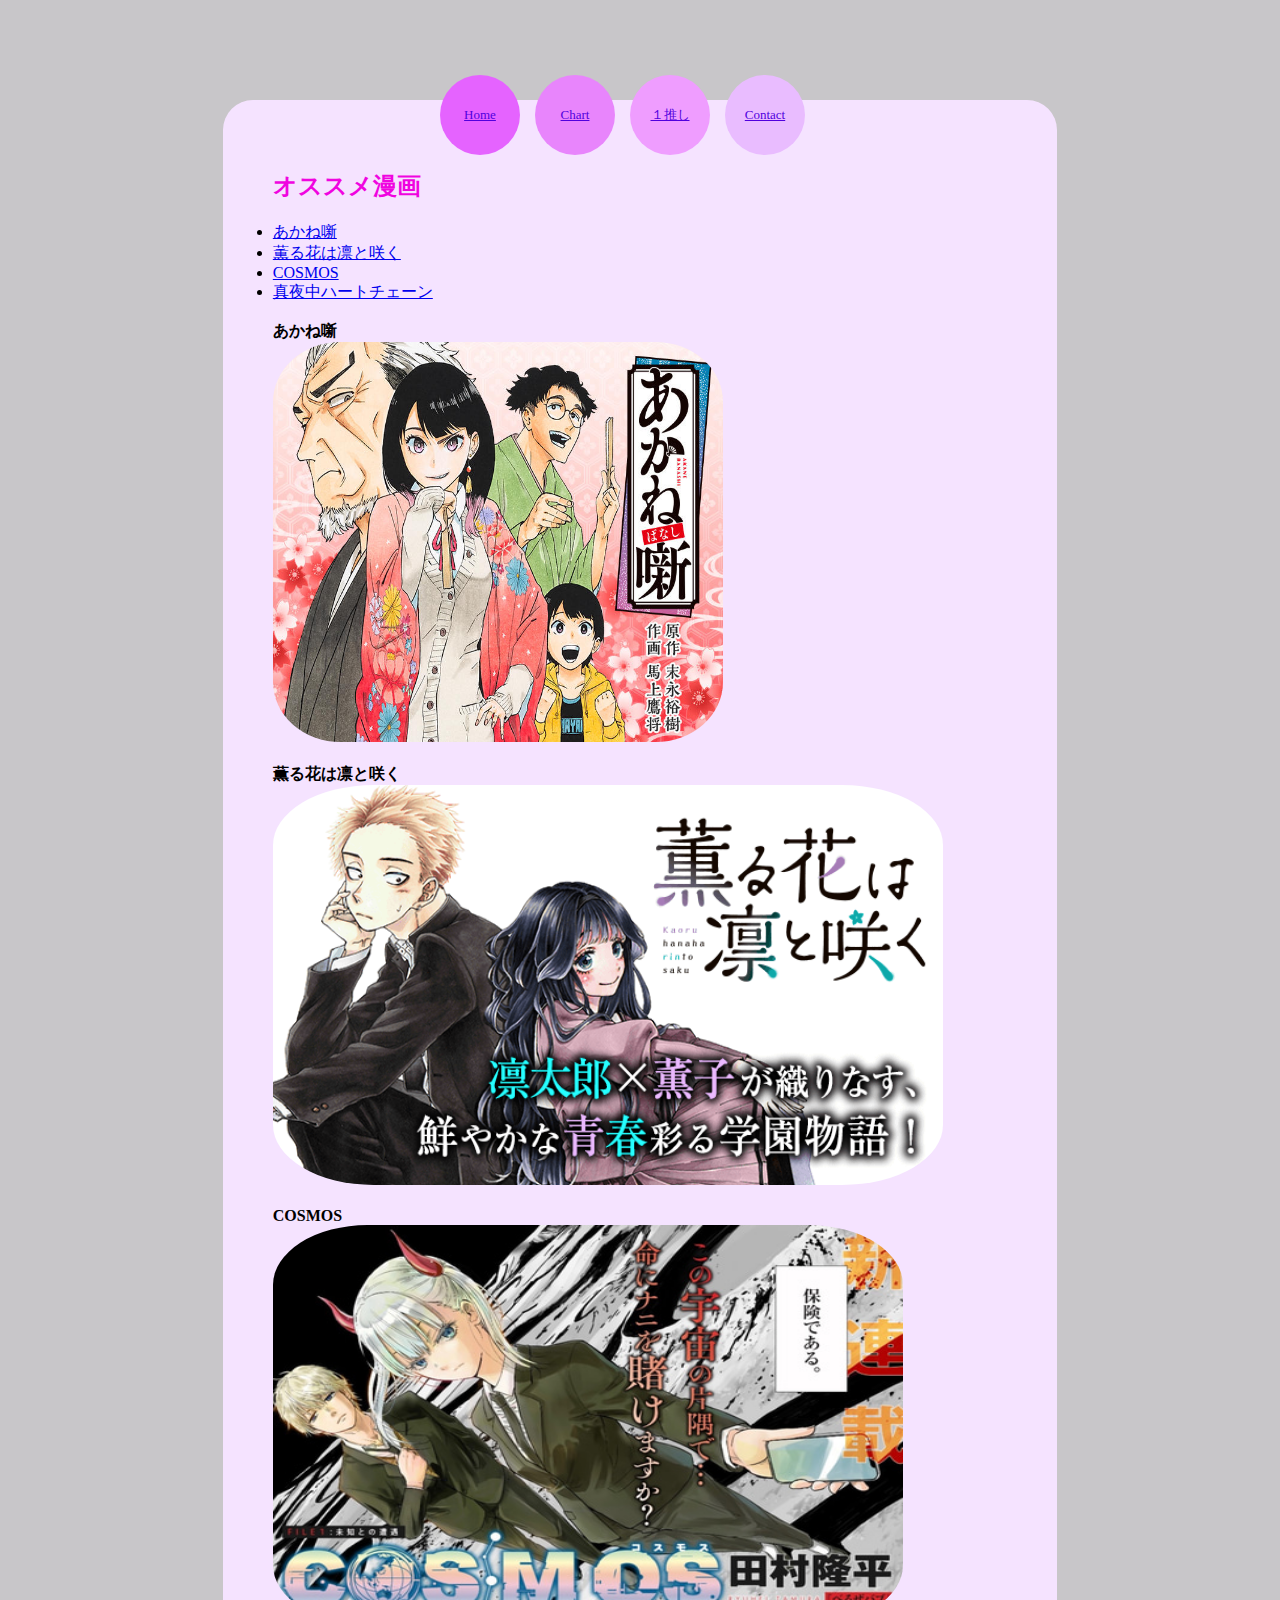
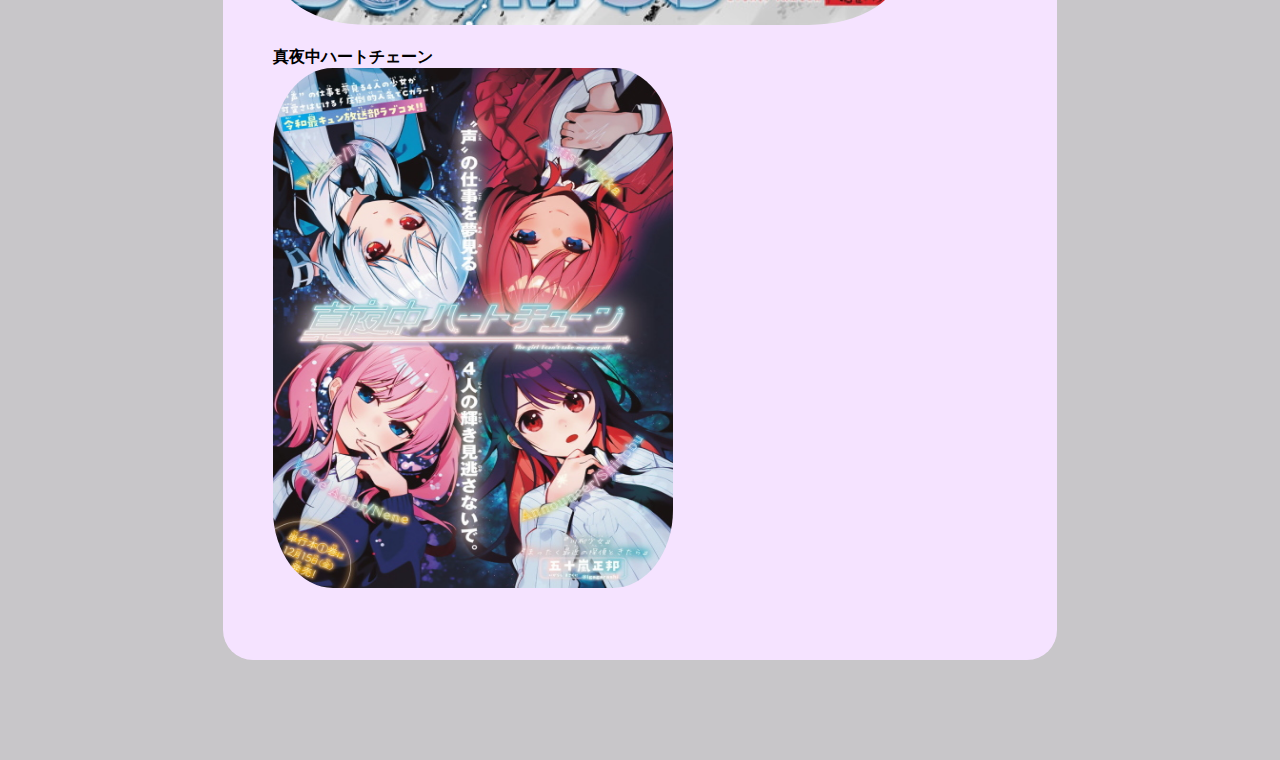
<file: 漫画/index.html>
<!DOCTYPE html>
<html lang="en">

<head>
    <meta charset="UTF-8">
    <meta name="viewport" content="width=device-width, initial-scale=1.0">
    <title>Document</title>
    <link rel="stylesheet" href="css/style.css">

</head>

<body>
    <div class="contact-us">
        <div class="form">
            <div class="text">
                <h2>オススメ漫画</h2>
                <li><a href="#1">あかね噺</a></li>
                <li><a href="#2">薫る花は凛と咲く</a></li>
                <li><a href="#3">COSMOS</a></li>
                <li><a href="#4">真夜中ハートチェーン</a></li>
            </div><br>
        
                <b id="1">あかね噺</b><br>
                <img src="imges/akane.jpeg" width="450" height="400"><br><br>
                <b id="2">薫る花は凛と咲く</b><br>
                <img src="imges/かおりん.png" width="670" height="400"><br><br>
                <b id="3">COSMOS</b><br>
                <img src="imges/cosmos.jpeg" width="630" height="400"><br><br>
                <b id="4">真夜中ハートチェーン</b><br>
                <img src="imges/真夜中.jpeg" width="400" height="520"><br><br>
           


            <div class="social-icon">
                <div class="home">
                    <a href="index.html">Home</a>
                </div>
                <div class="research">
                    <a href="work.html">Chart</a>
                </div>
                <div class="contac">
                    <a href="doragonnbo-ru.html">１推し</a>
                </div>
                <div class="contact">
                    <a href="contact.html">Contact</a>
                </div>
              
                

        </div>


</body>

</html>
</file>
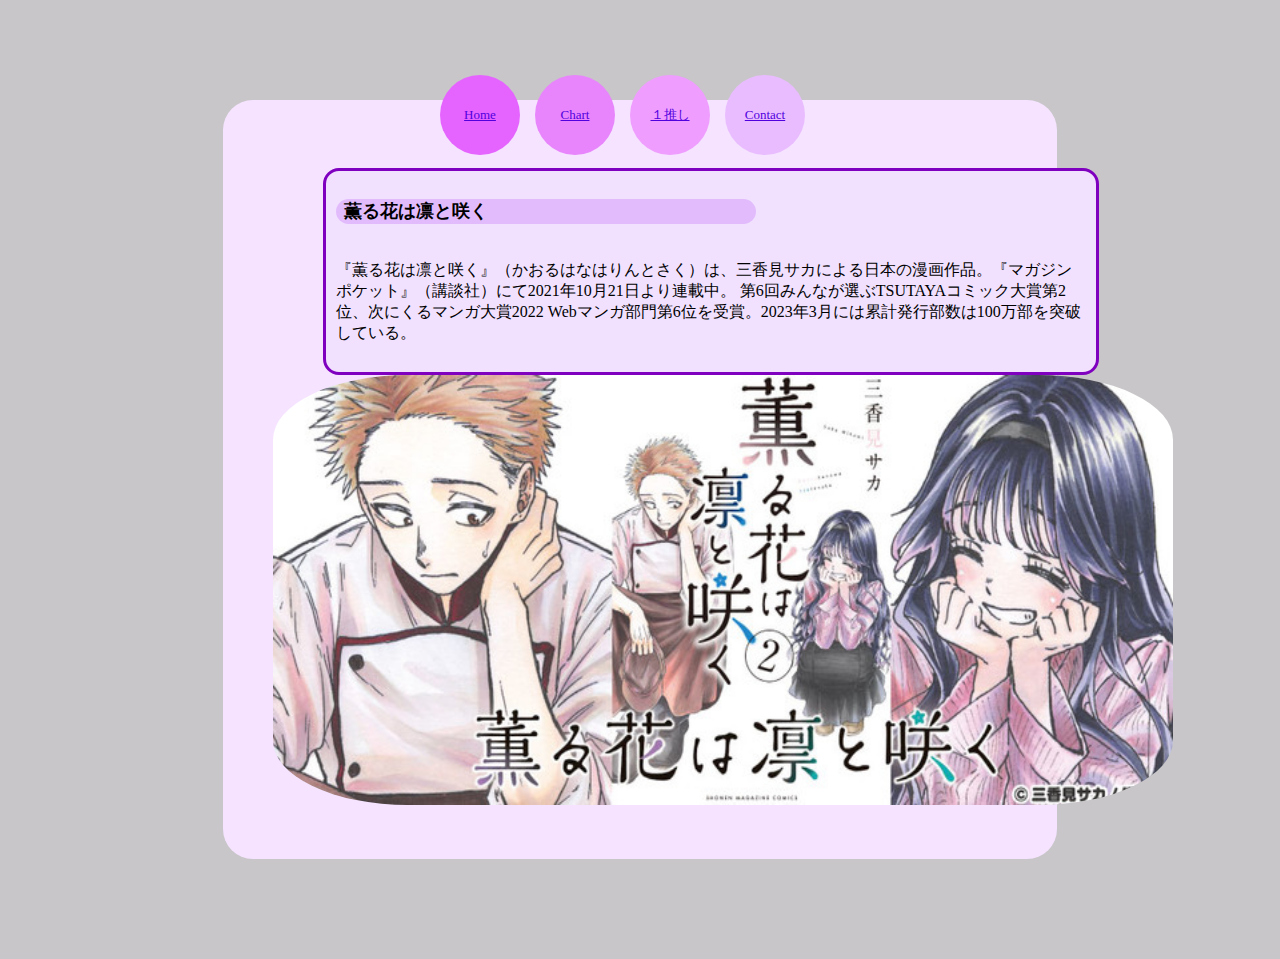
<file: 漫画/doragonnbo-ru.html>
<!DOCTYPE html>
<html lang="en">

<head>
    <meta charset="UTF-8">
    <meta name="viewport" content="width=device-width, initial-scale=1.0">
    <title>Document</title>
    <link rel="stylesheet" href="css/style.css">
</head>

<body>
    <div class="contact-us"><br>
        <div class="block">
            <div class="text">

                <h3>薫る花は凛と咲く</h3><br>
                『薫る花は凛と咲く』（かおるはなはりんとさく）は、三香見サカによる日本の漫画作品。『マガジンポケット』（講談社）にて2021年10月21日より連載中。

第6回みんなが選ぶTSUTAYAコミック大賞第2位、次にくるマンガ大賞2022 Webマンガ部門第6位を受賞。2023年3月には累計発行部数は100万部を突破している。
            </div><br>

        </div>
     <img src="imges/かおりん２.jpeg" width="900" height="430">

        <div class="social-icon">
            <div class="home">
                <a href="index.html">Home</a>
            </div>
            <div class="research">
                <a href="work.html">Chart</a>
            </div>
            <div class="contac">
                <a href="doragonnbo-ru.html">１推し</a>
            </div>
            <div class="contact">
                <a href="contact.html">Contact</a>
            </div>
            
        </div>


    </div>

</body>

</html>
</file>
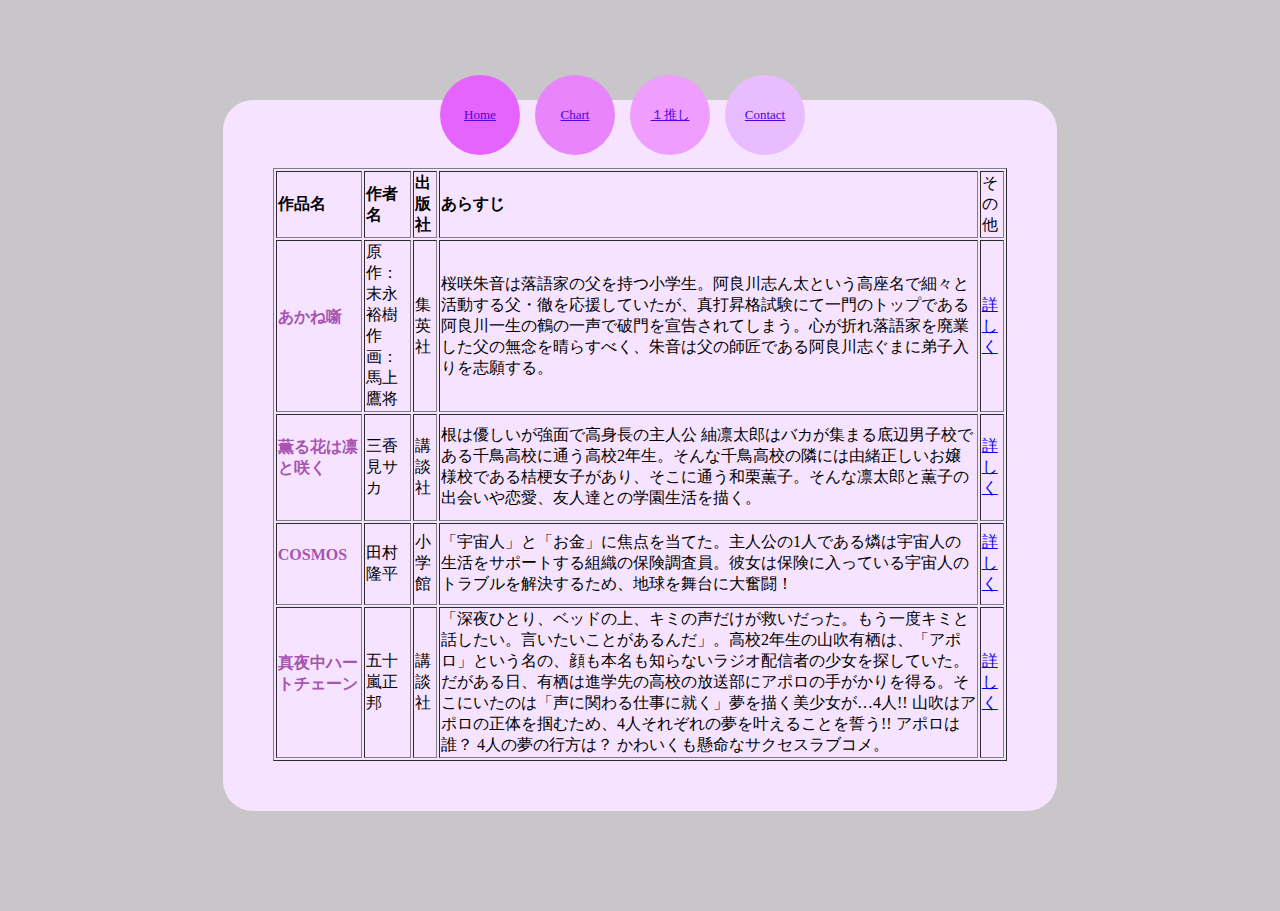
<file: 漫画/work.html>
<!DOCTYPE html>
<html lang="en">

<head>
    <meta charset="UTF-8">
    <meta name="viewport" content="width=device-width, initial-scale=1.0">
    <title>Document</title>
    <link rel="stylesheet" href="css/style.css">
</head>

<body>
    <div class="contact-us">
        <div class="form">
            <table border="1"><br>
                <tr>
                    <td><b>作品名</b></td>
                    <td><b>作者名</b></td>
                    <td><b>出版社</b></td>
                    <td><b>あらすじ</b></td>
                    <td>その他</td>
                </tr>

                <tr>
                    <td><h4><b>あかね噺</b></h4><br></td>
                    <td>原作：末永裕樹<br>作画：馬上鷹将</td>
                    <td>集英社</td>
                    <td>桜咲朱音は落語家の父を持つ小学生。阿良川志ん太という高座名で細々と活動する父・徹を応援していたが、真打昇格試験にて一門のトップである阿良川一生の鶴の一声で破門を宣告されてしまう。心が折れ落語家を廃業した父の無念を晴らすべく、朱音は父の師匠である阿良川志ぐまに弟子入りを志願する。</td>
                    <td><a href="https://www.shonenjump.com/j/rensai/akane.html">詳しく</a></td>
                </tr>
                <tr>
                    <td><h4><b>薫る花は凛と咲く</b></h4><br></td>
                    <td>三香見サカ</td>
                    <td>講談社</td>
                    <td>根は優しいが強面で高身長の主人公 紬凛太郎はバカが集まる底辺男子校である千鳥高校に通う高校2年生。そんな千鳥高校の隣には由緒正しいお嬢様校である桔梗女子があり、そこに通う和栗薫子。そんな凛太郎と薫子の出会いや恋愛、友人達との学園生活を描く。</td>
                    <td><a href="https://shonenmagazine.com/special_page/kaoruhana/">詳しく</a></td>
                </tr>
                <tr>
                    <td><h4><b>COSMOS</b></h4><br></td>
                    <td>田村隆平</td>
                    <td>小学館</td>
                    <td>「宇宙人」と「お金」に焦点を当てた。主人公の1人である燐は宇宙人の生活をサポートする組織の保険調査員。彼女は保険に入っている宇宙人のトラブルを解決するため、地球を舞台に大奮闘！</td>
                    <td><a href="https://sundaygx.com/work/10428/">詳しく</a></td>
                </tr>
                <tr>
                    <td><h4><b>真夜中ハートチェーン</b></h4><br>
                        <td>五十嵐正邦</td>
                        <td>講談社</td>
                        <td>「深夜ひとり、ベッドの上、キミの声だけが救いだった。もう一度キミと話したい。言いたいことがあるんだ」。高校2年生の山吹有栖は、「アポロ」という名の、顔も本名も知らないラジオ配信者の少女を探していた。だがある日、有栖は進学先の高校の放送部にアポロの手がかりを得る。そこにいたのは「声に関わる仕事に就く」夢を描く美少女が…4人!! 山吹はアポロの正体を掴むため、4人それぞれの夢を叶えることを誓う!! アポロは誰？ 4人の夢の行方は？ かわいくも懸命なサクセスラブコメ。</td>
                        <td><a href="https://pocket.shonenmagazine.com/episode/14079602755210278743">詳しく</a></td>
                    </td>

                </tr>

                <div class="social-icon">
                    <div class="home">
                        <a href="index.html">Home</a>
                    </div>
                    <div class="research">
                        <a href="work.html">Chart</a>
                    </div>
                    <div class="contac">
                        <a href="doragonnbo-ru.html">１推し</a>
                    </div>
                    <div class="contact">
                        <a href="contact.html">Contact</a>
                    </div>
    
                </div>

        </div>

</body>

</html>
</file>
<file: 漫画/css/style.css>
body {
    background: rgb(200, 198, 201);
           
}

h2 {
    color: rgb(240, 4, 224);
}

.contact-us {
    width: 100ex;
    background: #f5e3ff;
    padding: 50px;
    margin: 100px auto;
    border-radius: 30px;
    position: relative;
}

.social-icon {
    position: absolute;
    top: -25px;
    left: 50%;
    transform: translateX(-50%);
    width: 400px;
    display: flex;
}

.social-icon div {
    width: 80px;
    height: 80px;
    border-radius: 50%;
    position: relative;
    cursor: pointer;
    margin-right: 15px;
}

.social-icon div a {
    position: absolute;
    top: 50%;
    left: 50%;
    transform: translate(-50%, -50%);
    color: #5100de;
    font-size: 13px;
}

.social-icon div.home {
    background: #e563ff;
}

.social-icon div.research {
    background: #e885fc;
}

.social-icon div.contact {
    background: #e9bcff;
}

.social-icon div.contac {
    background: #ef9dff;
}

img {
    border-radius: 15%;
}

.form,
.form-item {
    top: 20px;
    width: 100%;
}

.form-item .input {
    width: 100%;
    margin-bottom: 10px;
    border-radius: 30px;
    border: none;
    padding: 25px 40px;
    box-sizing: border-box;
    background: rgb(238, 237, 234);

}

.form-item {
    position: relative;
}

.form-item .fas {
    position: absolute;
    top: 25px;
    left: 15px;
}

.btn {
    text-align: center;
    width: 95%;
    background: #ffb5fe;
    border-radius: 20px;
    padding: 10px 6px;
    color: #b536ff;
    cursor: pointer;
    margin: 10px;

}

.block {
    float: left;
    border-radius: 1em;
    width: 750px;
    border: 3px solid rgb(128, 0, 191);
    padding: 10px;
    background-color: rgb(241, 225, 255);
    margin-left: 50px;
}

h3 {
    background-color: rgb(226, 187, 252);
    border-radius: 1em;
    width: 55%;
    padding-left: 8px;
    height: 25px;
    font-size: 18px;
}

a:hover {
    background-color: rgb(255, 90, 90);
    color: rgb(110, 221, 255);
    border-radius: 3em;
    font-size: larger;
}

h4 {
    color: rgb(168, 83, 177);

}
</file>
